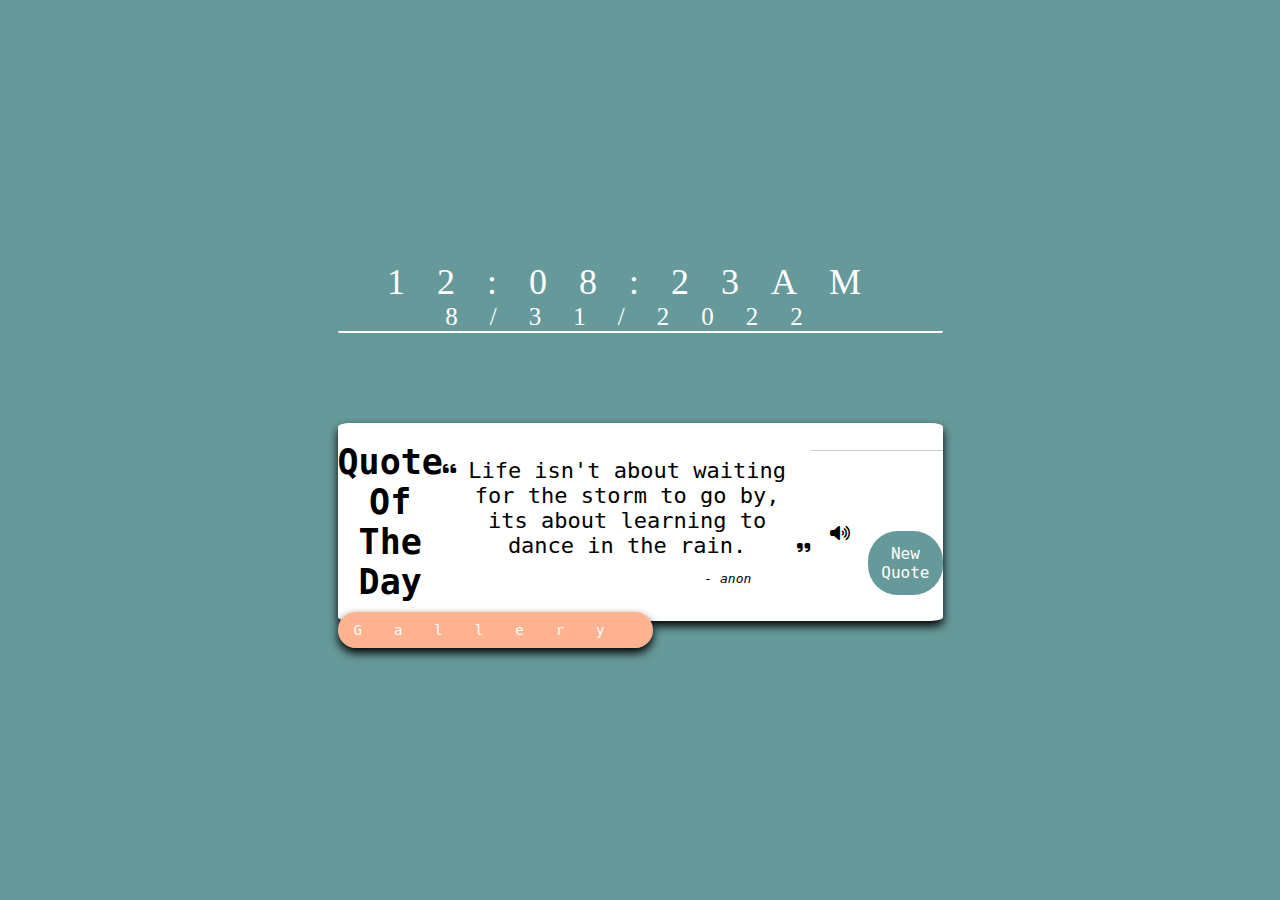
<file: index.html>
<!doctype html>
<html lang="en">

<head>
  <title>Daily</title>
  <!-- Required meta tags -->
  <meta charset="utf-8">
  <meta name="viewport" content="width=device-width, initial-scale=1, shrink-to-fit=no">

  <!-- Bootstrap CSS v5.2.0-beta1 -->
  <link rel="preconnect" href="https://fonts.googleapis.com"> 
<link rel="preconnect" href="https://fonts.gstatic.com" crossorigin> 
<link href="https://fonts.googleapis.com/css2?family=Libre+Baskerville&display=swap" rel="stylesheet">
  <link rel="stylesheet" href="https://cdnjs.cloudflare.com/ajax/libs/font-awesome/6.2.0/css/all.min.css" integrity="sha512-xh6O/CkQoPOWDdYTDqeRdPCVd1SpvCA9XXcUnZS2FmJNp1coAFzvtCN9BmamE+4aHK8yyUHUSCcJHgXloTyT2A==" crossorigin="anonymous" referrerpolicy="no-referrer" />
  <link rel="stylesheet" href="https://cdn.jsdelivr.net/npm/bootstrap@5.2.0/dist/css/bootstrap.min.css"
    integrity="sha384-gH2yIJqKdNHPEq0n4Mqa/HGKIhSkIHeL5AyhkYV8i59U5AR6csBvApHHNl/vI1Bx" crossorigin="anonymous">
    <link rel="stylesheet" href="style.css">
    <link rel="stylesheet" href="https://cdnjs.cloudflare.com/ajax/libs/font-awesome/6.2.0/css/all.min.css">
</head>

<body>
  <header>
    <!-- place navbar here -->
  </header>
  <main>

  <div class="clock" id="clock">
    <span class="time" id ="time">3:25:00 </span>
  </div>

  <div class="date">
    8/31/2022
  </div>



        <div class="container">
            <header>Quote Of The  Day</header>
            <div class="content">
                <div class="quote-area">
                    <i class="fas fa-quote-left"></i>
                    <p class="quote">Life isn't about waiting for the storm to go by, its about learning to dance in the rain.</p>
                    <i class="fas fa-quote-right"></i>
                </div>
                <div class="author">
                    <span> - <span class="name">anon</span></span>
                </div>
                
                
            </div>
            <div class="buttons">
                <div class="features">
                    <ul>
                        <li class="sound"><i class="fas fa-volume-up"></i></li>
                        
                    </ul>
                    <button>New Quote</button>
                </div>
                
            </div>
        </div>

       <!-- <a href="gallery.html">
         <button class="gallery bg-gradien text-decoration-none" href="gallery.html">
          <a href="gallery.html" style="text-decoration: none; color: white;">Gallery</a>
         </button>
        </a> -->

          <div class="row my-5">
            <a name="" id="" class="btn btn-primary col-12 col-sm-12 row-cols-auto" href="gallery.html" role="button">Gallery</a>
          </div>

        
        
       <!-- <div class="wrapper">
        <header>Travel Option</header>
        <div class="content">
            <div class="cityInfo">
                <span class="cityName"></span>
                <span class="countryName"></span>
                <span class="prices"></span>
            </div>
        </div>
       </div> -->







  </main>
  <footer>
    <!-- place footer here -->
  </footer>
  <!-- Bootstrap JavaScript Libraries -->
  <script src="https://cdn.jsdelivr.net/npm/@popperjs/core@2.11.5/dist/umd/popper.min.js"
    integrity="sha384-Xe+8cL9oJa6tN/veChSP7q+mnSPaj5Bcu9mPX5F5xIGE0DVittaqT5lorf0EI7Vk" crossorigin="anonymous">
  </script>

  <script src="https://cdn.jsdelivr.net/npm/bootstrap@5.2.0/dist/js/bootstrap.min.js"
    integrity="sha384-ODmDIVzN+pFdexxHEHFBQH3/9/vQ9uori45z4JjnFsRydbmQbmL5t1tQ0culUzyK" crossorigin="anonymous">
  </script>
  <script src="index.js"></script>
</body>

</html>
</file>
<file: style.css>
* {
  margin: 0;
  padding: 0;
  box-sizing: border-box;
  font-family: "Poppins, sans-serif";
}
body {
  display: flex;
  align-items: center;
  justify-content: center;
  min-height: 100vh;
  background: #699;
}
.container {
  width: 605px;
  background: #fff;
  border-radius: 2%;
  box-shadow: 0px 5px 10px 0px;
}
.container header {
  font-size: 35px;
  font-weight: 800;
  text-align: center;
  font-family: monospace;
  letter-spacing: normal;
  border-bottom: 1px 0 0;
}
.container .content {
  margin: 35px 0px;
}
.content .quote-area {
  display: flex;
  justify-content: center;
}
.quote-area i {
  font-size: 15px;
}
.quote-area i:first-child {
  margin: 3px 10px 0 0;
}

.quote-area i:last-child {
  display: flex;
  align-items: flex-end;
  margin: 0 0 3px 10px;
}
.quote-area .quote {
  font-size: 22px;
  text-align: center;
  word-break: break;
  font-family: monospace;
}

.content .author {
  display: flex;
  justify-content: flex-end;
  margin-top: 20px;
  margin-left: 2px;
  font-style: italic;
}

.author span:first-child {
  margin: -7px 30px 0 0;
  font-family: monospace;
}
.container .buttons {
  border-top: 1px solid #ccc;
}
.buttons .features {
  display: flex;
  align-items: center;
  margin-top: 20px;
  justify-content: space-between;
}
.features ul {
  display: flex;
}
.features ul li {
  list-style: none;
  display: flex;
  margin: 0 5px;
  height: 47px;
  width: 47px;
  align-items: center;
  justify-content: center;
  /* border: 2px solid #53272f; */
  border-radius: 50%;
}
.features ul li:hover {
  color: #fff;
  background: #699;
}
.features button {
  border: none;
  outline: none;
  padding: 13px;
  background: #699;
  color: #fff;
  cursor: pointer;
  text-style: italic;
  margin-top: 60px;
  font-family: monospace;
  border-radius: 30px;
  font-size: 16px;
  text-decoration: none;
}

button:hover {
  background-color: #ff8c74;
  transition: 0.2s;
}
a:link {
  text-decoration: none;
  color: #fff;
}
.gallery button {
  text-decoration: none;
}
.gallery:hover {
  background-color: #ff8c74;
  transition: 0.2s;
}
.clock {
  display: flex;
  justify-content: center;
}
.clock .time {
  font-family: "Libre BaskerVVille", serif;
  letter-spacing: 2rem;
  marigin-bottom: 16px;
  font-size: 36px;
  display: flex;
  justify-contet: center;

  color: white;
}

.container {
  display: flex;
  align-items: center;
}
.date {
  display: flex;
  justify-content: center;
  font-size: 25px;
  color: #fff;
  letter-spacing: 2rem;
  margin-bottom: 90px;
  border-bottom: 2px solid white;
  border-radius: 2px;
}
.gallery {
  background: #ffb28f;
  text-decoration: none;
  color: #fff;
  border: none;
  outline: none;
  padding: 13px;
  width: 50vw;
  letter-spacing: 2rem;
  color: #fff;
  cursor: pointer;
  text-style: italic;
  margin-top: 16px;
  font-family: monospace;
  border-radius: 30px;
  font-size: 26px;
  box-shadow: 0px 5px 10px 0px black;
  text-decoration: none;
}
.gallery button:hover {
  background-color: grey;
}
.row .btn {
  background: #ffb28f;
  text-decoration: none;
  color: #fff;
  border: none;
  outline: none;
  padding: 13px;
  width: 50vw;
  letter-spacing: 2rem;
  color: #fff;
  cursor: pointer;
  text-style: italic;

  font-family: monospace;
  border-radius: 30px;
  font-size: 26px;
  box-shadow: 0px 5px 10px 0px black;
  text-decoration: none;
}
.row .btn:hover {
  transition: 0.3s;
  background: #ffc28f;
}
@media (max-width: 768px) {
  .row .btn {
    font-size: 14px;
    padding: 4px 8px;
  }
}

@media (min-width: 768px) {
  .row .btn {
    font-size: 14px;
    padding: 6px 12px;
  }
}

@media (min-width: 992px) {
  .row .btn {
    font-size: 14px;
    padding: 8px 12px;
  }
}

@media (min-width: 1200px) {
  .row .btn {
    padding: 10px 16px;
    font-size: 14px;
  }
}
</file>
